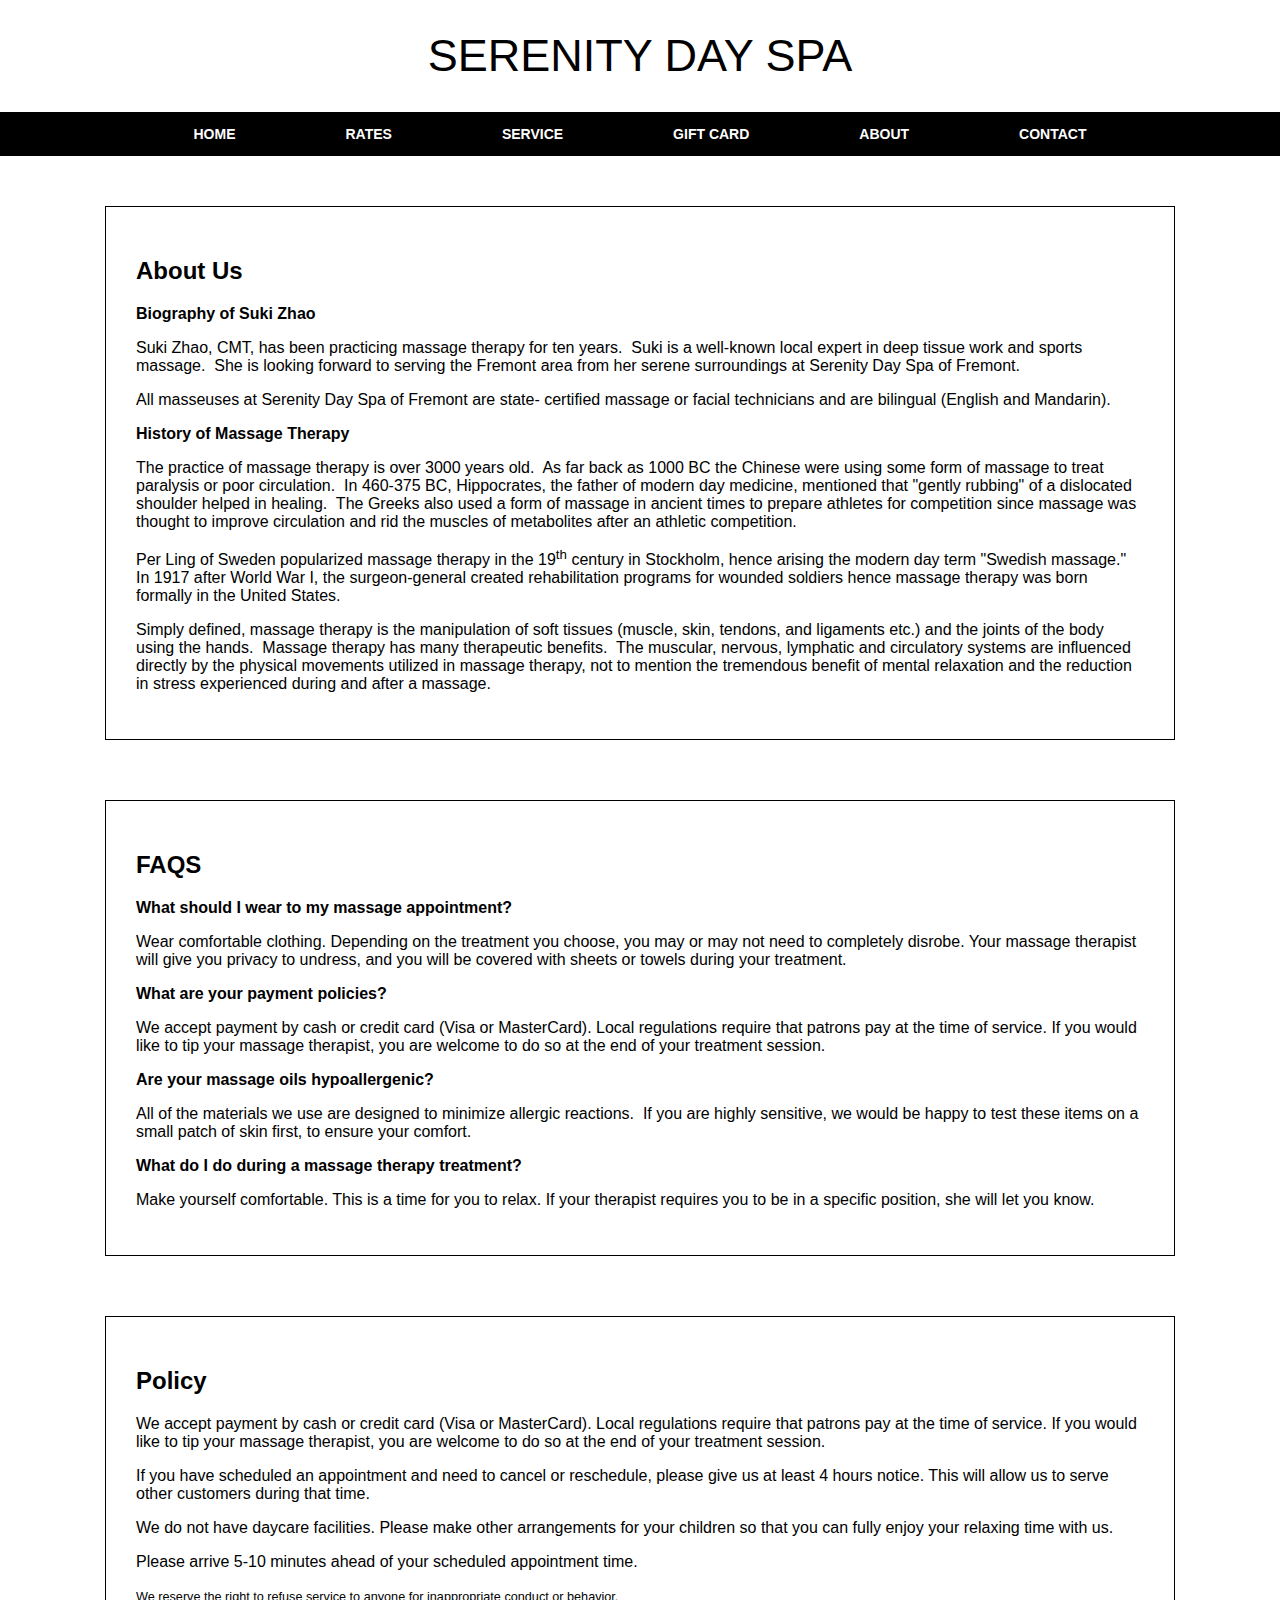
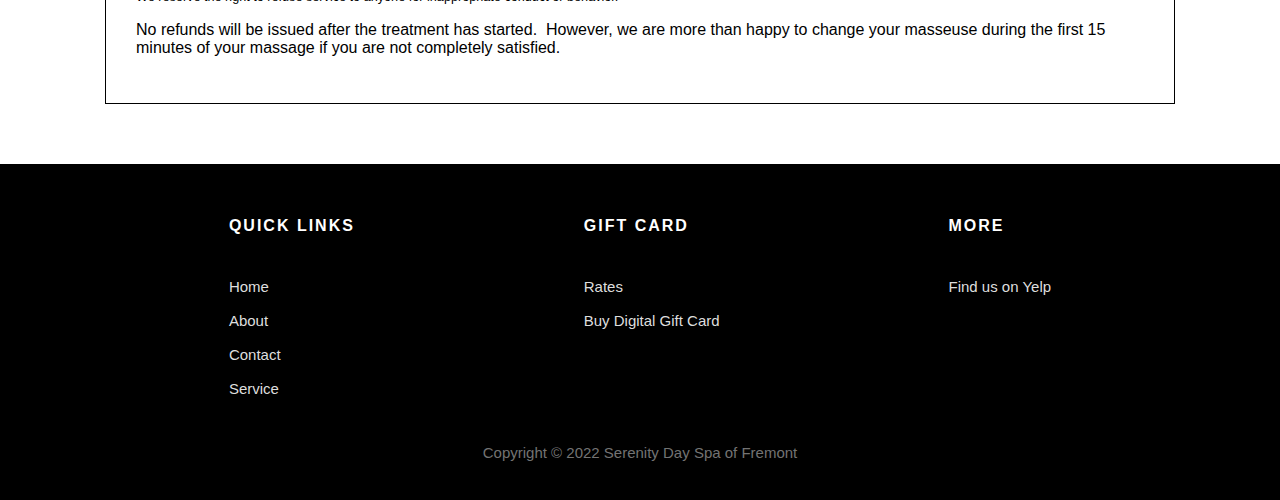
<file: about.html>
<!DOCTYPE html>
<html lang="en">
    <head>
        <link rel="stylesheet" href="style.css">
        <meta name="viewport" content="width=device-width, initial-scale=1.0;">
    </head>
   <body>
    <div class="header-wraper">
        <div class="header-title">
            <a href="index.html">SERENITY DAY SPA</a>            
            <div class="hamburgerMenuContainer">
                <div class="hamburger"></div>
            </div>
            <nav>
                <ul class="navlinks hide">
                    <a href="index.html"><li>Home</li></a>
                    <a href="rate.html"><li>Rates</li></a>
                    <a href="service.html"><li>Service</li></a>
                    <a href="giftcard.html"><li>Gift Card</li></a>
                    <a href="about.html"><li>About</li></a>
                    <a href="racontactte.html"><li>Contact</li></a>
                </ul>
            </nav>
        </div>
        <ul class="header-menu">
            <a href="index.html"><li>Home</li></a>
            <a href="rate.html"><li>Rates</li></a>
            <a href="service.html"><li>SERVICE</li></a>
            <a href="giftcard.html"><li>GIFT CARD</li></a>
            <a href="about.html"><li>ABOUT</li></a>
            <a href="contact.html"><li>CONTACT</li></a>
        </ul>
    </div>

      <div class="service__wrapper">
         <div class="service__section">
            <div class="service__box about__box">
               <div class="service__detail">
				<h2>About Us</h2>
				<section>
                    <p><b>Biography of Suki Zhao</b></p> 
                    <p>Suki Zhao, CMT, has been practicing massage therapy for 
                    ten years.&nbsp; Suki is a well-known local expert in deep tissue work and sports massage.&nbsp; 
                    She is looking forward to serving the Fremont area from her serene 
                    surroundings at Serenity Day Spa of Fremont.&nbsp; </p>
                    <p>All masseuses at Serenity Day Spa of Fremont are state-
                    certified massage or facial technicians and are bilingual (English and 
                    Mandarin).</p>

                    <p><b>History of Massage Therapy</b></p>
                    <p>The practice of massage therapy is over 3000 years old.&nbsp; As 
                    far back as 1000 BC the Chinese were using some form of massage to treat 
                    paralysis or poor circulation.&nbsp; In 460-375 BC, Hippocrates, the father of modern 
                    day medicine, mentioned that "gently rubbing" of a dislocated shoulder helped in 
                    healing.&nbsp; The Greeks also used a form of massage in ancient times to prepare 
                    athletes for competition since massage was thought to improve circulation and 
                    rid the muscles of metabolites after an athletic competition.</p>
                    <p>Per Ling of Sweden popularized massage therapy in the 19<sup>th</sup> 
                    century in Stockholm, hence arising the modern day term "Swedish massage."&nbsp; 
                    In 1917 after World War I, the surgeon-general created 
                    rehabilitation programs for wounded soldiers hence massage therapy was born 
                    formally in the United States.</p>
                    <p>Simply defined, massage therapy is the manipulation of soft 
                    tissues (muscle, skin, tendons, and ligaments etc.) and the joints of the body 
                    using the hands.&nbsp; Massage therapy has many therapeutic benefits.&nbsp; The muscular, 
                    nervous, lymphatic and circulatory systems are influenced directly by the 
                    physical movements utilized in massage therapy, not to mention the tremendous 
                    benefit of mental relaxation and the reduction in stress experienced during and 
                    after a massage.</p>
                    </section>
               </div>
            </div>
         </div>
      </div>
      <div class="service__wrapper">
        <div class="service__section">
           <div class="service__box about__box">
              <div class="service__detail">
                 <h2>FAQS</h2>
                 <section>
                    <p><b>What should I wear to my massage appointment?</b></p>
                    <p>Wear comfortable clothing. Depending on the treatment you choose, you may or 
                    may not need to completely disrobe. Your massage therapist will give you privacy 
                    to undress, and you will be covered with sheets or towels during your treatment.</p>
                    <p><b>What are your payment policies?</b></p>
                    <p>We accept payment by cash or credit card (Visa or MasterCard). Local 
                    regulations require that patrons pay at the time of service. If you would like 
                    to tip your massage therapist, you are welcome to do so at the end of your 
                    treatment session.</p>
                    <p><b>Are your massage oils hypoallergenic?</b></p>
                    <p>All of the materials we use are designed to minimize allergic reactions.&nbsp; 
                    If you are highly sensitive, we would be happy to test these items on a small 
                    patch of skin first, to ensure your comfort. </p>
                    <p><b>What do I do during a massage therapy treatment?</b></p>
                    <p>Make yourself comfortable. This is a time for you to relax. If your therapist 
                    requires you to be in a specific position, she will let you know.</p>
                 </section>
              </div>
           </div>
        </div>
     </div>
     <div class="service__wrapper">
        <div class="service__section">
           <div class="service__box about__box">
              <div class="service__detail">
               <h2>Policy</h2>
               <section>
                   <p>We accept payment by cash or 
                   credit card (Visa or MasterCard). 
                   Local regulations require that 
                   patrons pay at the time of service. 
                   If you would like to tip your 
                   massage therapist, you are welcome 
                   to do so at the end of your 
                   treatment session.</p>
                   <p>If you have scheduled an 
                   appointment and need to cancel or 
                   reschedule, please give us at least 
                   4 hours notice. This will allow us 
                   to serve other customers during that 
                   time.</p>
                   <p>We do not have daycare 
                   facilities. Please make other 
                   arrangements for your children so 
                   that you can fully enjoy your 
                   relaxing time with us.</p>
                   <p>Please arrive 5-10 minutes ahead 
                   of your scheduled appointment time.</p>
                   <p><span style="font-size:9.5pt">We 
                   reserve the right to refuse service 
                   to anyone for inappropriate conduct 
                   or behavior.</span></p>
                   <p>No refunds will be issued after the treatment
                   has started.&nbsp; However, we are more 
                   than happy to change your masseuse 
                   during the first 15 minutes of your 
                   massage if you are not completely 
                   satisfied.</p>
               </section>
              </div>
           </div>
        </div>
     </div>
     <div class="site-footer">
        <div class="container">
            <div class="row">
                <div class="footer-info">
                    <h6>Quick Links</h6>
                    <div class="footer-links">
                    <div><a href="index.html">Home</a></div>
                    <div><a href="about.html">About</a></div>
                    <div><a href="contact.html">Contact</a></div>
                    <div><a href="service.html">Service</a></div>
                    </div>
                </div>
                <div class="footer-info">
                    <h6>Gift Card</h6>
                    <div class="footer-links">
                    <div><a href="rate.html">Rates</a></div>
                    <div><a href="giftcard.html">Buy Digital Gift Card</a></div>
                    </div>
                </div>
                <div class="footer-info">
                    <h6>More</h6>
                    <div class="footer-links">
                        <div><a target="_blank" href="https://www.yelp.com/biz/serenity-day-spa-of-fremont-fremont">Find us on Yelp</a></div>
                    </div>
                </div>
            </div>
        </div>
        <div class="container">
            <div class="row">
            <p class="copyright-text">Copyright &copy; 2022 Serenity Day Spa of Fremont
            </p>
            </div>
        </div>
    </div>
    <script src="burgerMenu.js"></script>
   </body>
</html>
</file>
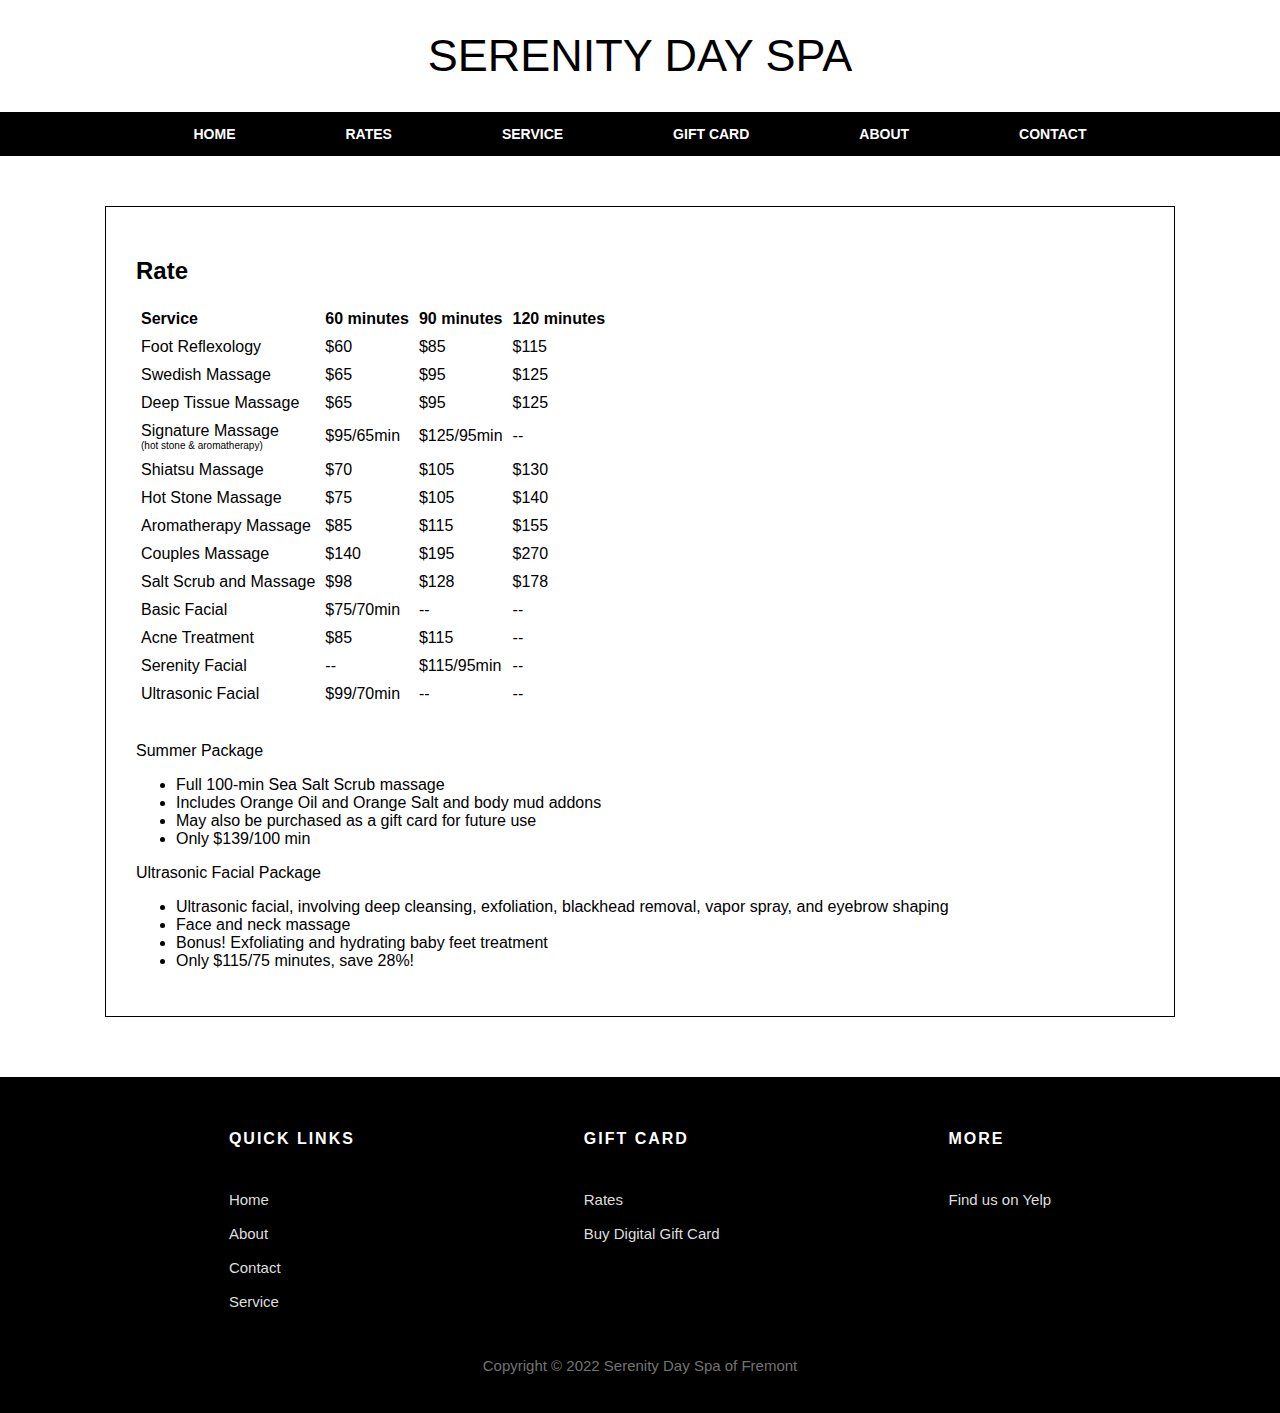
<file: rate.html>
<html lang="en">
    <head>
        <link rel="stylesheet" href="style.css">
        <meta name="viewport" content="width=device-width, initial-scale=1.0;">
    </head>
   <body>
    <div class="header-wraper">
        <div class="header-title">
            <a href="index.html">SERENITY DAY SPA</a>            
            <div class="hamburgerMenuContainer">
                <div class="hamburger"></div>
            </div>
            <nav>
                <ul class="navlinks hide">
					<a href="index.html"><li>Home</li></a>
					<a href="rate.html"><li>Rates</li></a>
					<a href="service.html"><li>Service</li></a>
					<a href="giftcard.html"><li>Gift Card</li></a>
					<a href="about.html"><li>About</li></a>
					<a href="racontactte.html"><li>Contact</li></a>
                </ul>
            </nav>
        </div>
        <ul class="header-menu">
			<a href="index.html"><li>Home</li></a>
			<a href="rate.html"><li>Rates</li></a>
			<a href="service.html"><li>SERVICE</li></a>
			<a href="giftcard.html"><li>GIFT CARD</li></a>
			<a href="about.html"><li>ABOUT</li></a>
			<a href="contact.html"><li>CONTACT</li></a>
        </ul>
    </div>

      <div class="service__wrapper">
         <div class="service__section">
            <div class="service__box rate__box">
               <div class="service__detail">
				<h2>Rate</h2>
				<section>
					<td>
						<table cellpadding="5" cellspacing="0" id="table340">
							<tbody>
								<tr>
									<td>
									<p><b>Service</b></p>
									</td>
									<td>
									<p><b>60 minutes</b></p>
									</td>
									<td>
									<p><b>90 minutes</b></p>
									</td>
									<td>
									<p><b>120 minutes</b></p>
									</td>
								</tr>
								<tr>
									<td>
									<p>Foot Reflexology</p>
									</td>
									<td>
									<p>$60</p>
									</td>
									<td>
									<p>$85</p>
									</td>
									<td>
									<p>$115</p>
									</td>
								</tr>
								<tr>
									<td>
									<p>Swedish Massage</p>
									</td>
									<td>
									<p>$65</p>
									</td>
									<td>
									<p>$95</p>
									</td>
									<td>
									<p>$125</p>
									</td>
								</tr>
								<tr>
									<td>
									<p>Deep Tissue Massage</p>
									</td>
									<td>
									<p>$65</p>
									</td>
									<td>
									<p>$95</p>
									</td>
									<td>
									<p>$125</p>
									</td>
								</tr>
								<tr>
									<td>
									<p>Signature Massage<br>
									<font size="1">(hot stone &amp; aromatherapy)</font></p>
									</td>
									<td>
									<p>$95/65min</p>
									</td>
									<td>
									<p>$125/95min</p>
									</td>
									<td>
									<p>--</p>
									</td>
								</tr>
								<tr>
									<td>
									<p>Shiatsu Massage</p>
									</td>
									<td>
									<p>$70</p>
									</td>
									<td>
									<p>$105</p>
									</td>
									<td>
									<p>$130</p>
									</td>
								</tr>
								<tr>
									<td>
									<p>Hot Stone Massage</p>
									</td>
									<td>
									<p>$75</p>
									</td>
									<td>
									<p>$105</p>
									</td>
									<td>
									<p>$140</p>
									</td>
								</tr>
								<tr>
									<td>
									<p>Aromatherapy Massage</p>
									</td>
									<td>
									<p>$85</p>
									</td>
									<td>
									<p>$115</p>
									</td>
									<td>
									<p>$155</p>
									</td>
								</tr>
								<tr>
									<td>
									<p>Couples Massage</p>
									</td>
									<td>
									<p>$140</p>
									</td>
									<td>
									<p>$195</p>
									</td>
									<td>
									<p>$270</p>
									</td>
								</tr>
								<tr>
									<td>
									<p>Salt Scrub and Massage</p>
									</td>
									<td>
									<p>$98</p>
									</td>
									<td>
									<p>$128</p>
									</td>
									<td>
									<p>$178</p>
									</td>
								</tr>
								<tr>
									<td>
									<p>Basic Facial</p>
									</td>
									<td>
									<p>$75/70min</p>
									</td>
									<td>
									<p>--</p>
									</td>
									<td>
									<p>--</p>
									</td>
								</tr>
								<tr>
									<td>
									<p>Acne Treatment</p>
									</td>
									<td>
									<p>$85</p>
									</td>
									<td>
									<p>$115</p>
									</td>
									<td>
									<p>--</p>
									</td>
								</tr>
								<tr>
									<td>
									<p>Serenity Facial</p>
									</td>
									<td>
									<p>--</p>
									</td>
									<td>
									<p>$115/95min</p>
									</td>
									<td>
									<p>--</p>
									</td>
								</tr>
								<tr>
									<td>
									<p>Ultrasonic Facial</p>
									</td>
									<td>
									<p>$99/70min</p>
									</td>
									<td>
									<p>--</p>
									</td>
									<td>
									<p>--</p>
									</td>
								</tr>
							</tbody>
						</table>
						&nbsp;

						<ul>
						</ul>

						<p>Summer Package</p>

						<ul>
							<li>Full 100-min Sea Salt Scrub massage</li>
							<li>Includes Orange Oil and Orange Salt and body mud addons</li>
							<li>May also be purchased as a gift card for future use</li>
							<li>Only $139/100 min</li>
						</ul>

						<p>Ultrasonic Facial Package</p>

						<ul>
							<li>Ultrasonic facial, involving deep cleansing, exfoliation, blackhead removal, vapor spray, and eyebrow shaping</li>
							<li>Face and neck massage</li>
							<li>Bonus! Exfoliating and hydrating baby feet treatment</li>
							<li>Only $115/75 minutes, save 28%!</li>
						</ul>
						</td>
				</section>
               </div>
            </div>
         </div>
      </div>
      <div class="site-footer">
        <div class="container">
            <div class="row">
                <div class="footer-info">
                    <h6>Quick Links</h6>
                    <div class="footer-links">
                    <div><a href="index.html">Home</a></div>
                    <div><a href="about.html">About</a></div>
                    <div><a href="contact.html">Contact</a></div>
                    <div><a href="service.html">Service</a></div>
                    </div>
                </div>
                <div class="footer-info">
                    <h6>Gift Card</h6>
                    <div class="footer-links">
                    <div><a href="rate.html">Rates</a></div>
                    <div><a href="giftcard.html">Buy Digital Gift Card</a></div>
                    </div>
                </div>
                <div class="footer-info">
                    <h6>More</h6>
                    <div class="footer-links">
                        <div><a target="_blank" href="https://www.yelp.com/biz/serenity-day-spa-of-fremont-fremont">Find us on Yelp</a></div>
                    </div>
                </div>
            </div>
        </div>
        <div class="container">
            <div class="row">
            <p class="copyright-text">Copyright &copy; 2022 Serenity Day Spa of Fremont
            </p>
            </div>
        </div>
        </div>
        <script src="burgerMenu.js"></script>
   </body>
</html>
</file>
<file: style.css>
/* header */
body{
    margin: 0;
}
.header-title{
    display: flex;
    align-items: center;
    justify-content: center;
    font-family: sans-serif;
    font-size: 45px;
    padding: 30px 0;
    font-weight: 300;
    text-align: center;
}
.hamburgerMenuContainer{
    display: none;
}
.header-title .hide{
    display: none;
}
.header-wraper ul{
    padding: 0;
}
.header-title a{
    text-decoration: none;
    color: #000000;
}
.header-menu{
    height: 44px;
    display: flex;
    align-items: center;
    justify-content: center;
    gap: 70px;
    background-color: black;
    color: white;
    font-family: 'Avenir', sans-serif;
    list-style-type: none;
    margin: 0;
}
.header-menu li{
    cursor: pointer;
    font-size: 14px;
    padding: 0 10px;
    font-weight: 600;
}
.header-menu li:hover{
    background: white;
    color: black;
}
.header-menu a{
    color: inherit;
    text-decoration: none;
    line-height: 50px;
    padding: 0 10px;
    text-transform: uppercase;
}
.service-dropdown {
    display: none;
    position: absolute;
    background-color: #f1f1f1;
    min-width: 160px;
    border-radius: 4px;
    box-shadow: 0px 8px 16px 0px rgba(0, 0, 0, 0.2);
    z-index: 1;
    height: 500px;
    width: 1903px;
}
.navigation a {
    color: black;
    padding: 12px;
    margin: 0;
    text-decoration: none;
    display: block;
}
.navigation a:hover {
    background-color: #ddd;
    border-radius: 4px;
}
.header-menu li:hover .service-dropdown {
    display: block;
}
/* carousel */
.carousel {
    position: relative;
    height: 675px;
    width: 80%;
    max-width: 1200px;
    margin: 0 auto;
    padding-bottom: 50px;
}
.carousel__slide {
    width: 800px;
}
.carousel__image {
    height: 100%;
    width: 100%;
    object-fit: cover;
}
.carousel__content{
    position: absolute;
    font-size: 70px;
    top: 20%;
    left: 10%;
    font-family: sans-serif;
}
.school-talks-img-6 {
    object-position: 50% 5%;
}
.carousel__track-container {
    height: 100%;
    position: relative;
    overflow: hidden;
    border-radius: 5px;
}
.carousel__track {
    padding: 0;
    margin: 0;
    list-style: none;
    position: relative;
    height: 100%;
    transition: transform 700ms ease-in;
}
.carousel__slide {
    position: absolute;
   /* stack images on top of each other */
    top: 0;
    bottom: 0;
    width: 100%;
}
.carousel__button {
    position: absolute;
    top: 50%;
    transform: translateY(-50%);
    background: transparent;
    border: 0;
    cursor: pointer;
}
.carousel__button img:hover, .carousel__nav button:hover {
    transform: scale(1.2);
    transition: all ease-in 0.2s;
}
.carousel__button--left {
    left: -100px;
   /* position away from image */
}
.carousel__button--right {
    right: -100px;
}
.carousel__button img {
    width: 30px;
    height: 35px;
}
.carousel__button:focus, .carousel__indicator:focus {
    outline: none;
}
.carousel__nav {
    display: flex;
    justify-content: center;
    padding: 20px 0;
}
.carousel__indicator {
    border: 0;
    border-radius: 50px;
    width: 15px;
    height: 15px;
    background: rgba(0,0,0,.3);
    margin: 0 12px;
    cursor: pointer;
}
.carousel__indicator.current-slide {
    background: rgba(0,0,0,.75);
}
/* business info */
.business-info-container{
    max-width: 1170px;
    width: 100%;
    padding-right: 15px;
    padding-left: 15px;
    margin-right: auto;
    margin-left: auto;
}
.row{
    display: flex;
    flex-wrap: wrap;
}
.info-box{
    width: 30%;
    margin: 0 15px;
    overflow: hidden;
    display: flex;
    flex-wrap: wrap;
}

.info-box .image-wrapper{
    width: 350px;
    height: 240px;
}

.info-box a{
    text-decoration: none;
}
.service .image-wrapper{
    overflow: hidden;
    max-width: 570px;
    height: 380px;
}
.info-box img{
    width: 100%;
    height: 100%;
    -webkit-transition: 0.5s ease;
    transition: 0.5s ease;
    cursor: pointer;
}
.info-box:hover img {
    transform: scale(1.2);
}
.info-box .content{
    margin-bottom: 15px;
    margin-top: 15px;
    font-size: 23px;
    color: #000000;
    font-family: sans-serif;
    text-transform: uppercase;
    cursor: pointer;
}
/* spa service */
.services{
    padding: 110px 0 140px;
}
.service-title{
    display: flex;
    justify-content: center;
    color: #000000;
    text-transform: uppercase;
    margin: 0 0 25px;
    font-family: 'Avenir', sans-serif;
    font-size: 32px;
    font-weight: 300;
}
.service-list{
    max-width: 1200px;
    margin-right: auto;
    margin-left: auto;
    width: 100%;
}
.service-list a{
    color: inherit;
    text-decoration: none;
    font-size: 24px;
    font-family: sans-serif;
}
.service img{
    margin-bottom: 15px;
}
.row{
    justify-content: center;
}
.service .content{
    font-size: 24px;
    font-family: sans-serif;
    text-transform: uppercase;
    font-weight: 300;
    margin: 15px 0;
}
.services .holder{
    display: flex;
    flex-wrap: wrap;
}
.service{
    flex: 0 0 50%;
    max-width: 50%;
}
.services .box {
    margin: 15px;
    overflow: hidden;
}
.box img{
    width: 100%;
    height: 100%;
    margin-bottom: 15px;
    -webkit-transition: 0.5s ease;
    transition: 0.5s ease;
    cursor: pointer;
}
.box:hover img {
    transform: scale(1.1);
}
.image-wrapper{
    overflow: hidden;
}
/* footer */
.site-footer {
    background-color:#000000;
    padding:45px 0 20px;
    font-size:15px;
    line-height:24px;
    color:#737373;
}
.site-footer .row{
    justify-content: space-evenly;
}
.site-footer h6{
    font-family: sans-serif;
    color:#fff;
    font-size:16px;
    text-transform:uppercase;
    margin-top:5px;
    letter-spacing:2px 
}
.site-footer .footer-links a,
.site-footer .container .copyright-text{
    font-family: sans-serif;
}
.footer-links a {
    text-decoration: none;
    color: #dedede;
}
.footer-links div {
    margin-top: 10px;
}
.copyright-text {
    margin-top: 40px;
}
/* service page */
.service__wrapper{
    max-width: 1170px;
    width: 100%;
    margin-right: auto;
    margin-left: auto;
}
.service__section{
    margin-bottom: 60px;
}
.service__box{
    margin: 50px;
    display: flex;
    border: 1px solid #000;
}
.service__img{
    width: 350px;
    height: 270px;
}
.service__img img{
    height: 100%;
    width: auto;
}
.service__wrapper .service__box .section__image img{
    width: inherit;
}
.service__wrapper .service__box .detail__section{
    margin: 0 30px;
}
.service__detail{
    font-family: sans-serif;
    margin: 30px 30px;
}
.service__detail p{
    word-break: break-word;
}
.service__detail h3{
    font-size: 30px;
}
@media only screen and (max-width: 1200px) {
    .header-wraper .header-menu {
        gap: 30px;
   }
    .business-info-container{
        max-width: 960px;
   }
    .service .image-wrapper{
        width: 450px;
        height: 310px;
   }
    .holder {
        max-width: 960px;
        margin-right: auto;
        margin-left: auto;
   }
    .holder .box {
        margin-top: 0;
        margin-left: 0;
        padding: 10px;
   }
    .service__wrapper .service__box{
        margin: 35px;
        width: auto;
        height: auto;
   }
    .service__wrapper .service__box .section__image img{
        height: 300px;
   }
    .service__wrapper .service__box .detail__section{
        height: 300px;
   }
   
   .info-box .image-wrapper{
    width: 290px;
    height: 170px;
    }
}

@media only screen and (max-width: 990px) {
    .header-wraper .header-menu {
        gap: 10px;
   }
    .business-info-container {
        max-width: 720px;
        margin-right: auto;
        margin-left: auto;
   }
    .business-info-container .row {
        flex-wrap: nowrap;
   }
    .service .image-wrapper{
        margin-left: auto;
        margin-right: auto;
        width: 400px;
        height: 260px;
   }
    .services .holder{
        max-width: 890px;
        margin-right: auto;
        margin-left: auto;
   }
    .info-box {
        max-width: 180px;
   }
    .info-box .content {
        font-size: 15px;
   }
    .carousel {
        height: 300px;
        max-width: 600px;
   }
    .carousel__slide {
        width: 600px;
        height: 300px;
   }
    .carousel__content{
        font-size: 45px;
   }
    .service__wrapper .service__box .section__image img{
        height: 270px;
   }
    .info-box .image-wrapper{
        width: 100%;
        height: 125px;
    }
}

@media only screen and (max-width: 767px) {
    .header-wraper .header-menu {
        height: 24px;
    }
    .header-wraper .header-menu li {
        display: none;
    }
    .header-wraper .header-title nav {
        display: flex;
        flex-direction: column;
        height: 100%;
    }
    .header-wraper .header-title nav ul {
        position: fixed;
        z-index: 1;
        padding: 0px;
        background-color: black;
        margin-top: 95px;
    }
    .header-wraper .header-title nav ul li {
        list-style-type: none;
        padding: 15px 25px;
    }
   .header-wraper .header-title nav ul li:hover{
        background-color: white;
    }
    .header-wraper .header-title nav ul a{
        text-decoration: none;
        font-size: 26px;
        color: white;
    }
    .header-wraper .header-title nav ul a:active{
        color: black;
    }
    .service__detail p{
        font-size: 17px;
   }
    .navlinks {
        display: block;
        position: relative;
        top: 0%;
        left: 110%;
        opacity: 0;
        width: 0%;
        height: 100%;
        text-align: right;
        transition: 1s;
        background-color: white;
   }
    .header-wraper .header-title .hamburgerMenuContainer {
        display: block;
        position: relative;
        top: 0px;
        left: 5%;
        width: 18px;
        height: 35px;
        cursor: pointer;
   }
    .hamburger, .hamburger::before, .hamburger::after {
        position: absolute;
        width: 100%;
        height: 3px;
        background-color: black;
        z-index: 10;
        content: '';
        transition: 0.45s;
        border-radius: 3px;
   }
    .carousel {
        height: 250px;
        max-width: 500px;
   }
    .carousel__slide {
        width: 500px;
        height: 250px;
   }
    .carousel__button--left {
        left: -60px;
   }
    .carousel__button--right {
        right: -60px;
   }
    .hamburger {
        top: 45%;
   }
    .hamburger::before{
        top: -200%;
   }
    .hamburger::after{
        top: 200%;
   }
    .hamburger.animate {
        background-color: rgba(0, 0, 0, 0);
   }
    .hamburger.animate::before {
        transform: rotate(-45deg);
        transform-origin: 18px;
   }
    .hamburger.animate::after {
        transform: rotate(45deg);
        transform-origin: 17px;
   }
    .hide {
        visibility: hidden;
   }
    .business-info-container{
        max-width: 540px;
        margin-left: auto;
   }
    .service .image-wrapper{
        width: 240px;
        height: 165px;
   }
   .services{
    padding-top: 50px;
    padding-bottom: 60px;
   }
    .service-title{
        font-size: 30px;
        font-weight: 300;
   }
    .service-list .holder {
        max-width: 540px;
   }
    .service-list .holder .box {
        margin: 0px;
        margin-left: 0;
        padding: 12px;
   }
    .service-list .holder .box .content {
        font-size: 16px;
   }
    .location__map{
        width: 100%;
        height: auto;
        aspect-ratio: auto;
   }
    .service__wrapper .service__box .section__image img{
        width: 470px;
        height: 270px;
   }
    .service__detail p{
        font-size: 20px;
   }
    .site-footer .row p{
        text-align: center;
        margin-top: 50px;
   }
    .service__wrapper .service__section .about__box p{
        font-size: 15px;
   }
    .service__wrapper .rate__box p{
        font-size: 17px;
   }
    .info-box .image-wrapper{
        width: 150px;
        height: 90px;
    }
}
@media only screen and (max-width: 575px) {
    .header-title{
        font-size: 30px;
   }
    .services {
        max-width: 500px;
        margin-left: auto;
        margin-right: auto;
   }
    .services .holder {
        display: block;
        flex-wrap: wrap;
   }
    .services .holder .service {
        max-width: 556px;
        width: 100%;
   }
    .services .holder .service .box {
        padding: 0 20px;
   }
    .business-info-container {
        padding-left: 0;
        padding-right: 0;
   }
    .business-info-container .row {
        flex-wrap: wrap;
   }
    .business-info-container .info-box {
        max-width: 568px;
        position: relative;
        display: flex;
        justify-content: center;
        width: 100%;
   }
    .header-wraper .header-title nav ul li {
        padding: 10px 25px;
    }
    .header-wraper .header-title nav ul li a{
        font-size: 22px;
    }
    .service .image-wrapper{
        width: auto;
        height: 280px;
   }
    .carousel {
        width: 100%;
        height: 300px;
   }
    .carousel__slide {
        max-width: 568px;
        height: 350px;
   }
    .carousel__content{
        font-size: 28px;
   }
    .carousel__image{
        height: 85%;
   }
    .carousel__button{
        display: none;
   }
    .site-footer .row{
        display: contents;
   }
    .site-footer .row .footer-info{
        margin-left: 90px;
   }
    .site-footer .row .footer-info h6{
        font-size: 25px;
        margin-bottom: 30px;
        margin-top: 50px;
   }
    .site-footer .row .footer-links div{
        font-size: 20px;
        margin: 10px 0;
   }
    .service__wrapper .service__box{
        display: flex;
        flex-wrap: wrap;
   }
    .service__wrapper .service__box h2{
        font-size: 22px;
   }
    .service__wrapper .service__box .section__image img{
        width: 420px;
   }
    .service__wrapper .rate__box p{
        font-size: 15px;
   }
    .service__wrapper .rate__box li{
        font-size: 15px;
   }
   .info-box .image-wrapper{
        width: auto;
        height: 280px;
    }
    .site-footer .row .footer-info{
        margin-left: 50px;
    }
    .site-footer .row .footer-info h6{
        margin-top: 0;
        margin-bottom: 10px;
        font-size: 20px;
    }
    .site-footer .row .footer-links{
        margin-bottom: 40px;
    }
}
@media only screen and (max-width: 420px){
    .service .image-wrapper{
        width: 400px;
        height: 280px;
   }
    .service__wrapper .service__box .section__image img{
        width: 370px;
   }
    .service__wrapper .rate__box p{
        font-size: 11px;
   }
    .service__wrapper .rate__box li{
        font-size: 13px;
   }
    .info-box .image-wrapper,
    .service .image-wrapper{
        width: 320px;
        height: 200px;
    }
    .service .box .content{
        text-align: center;
    }
}
@media only screen and (max-width: 350px){
    .header-title{
        font-size: 20px;
    }
    .service__wrapper .service__section .about__box p{
        font-size: 13px;
   }
   .service__detail p{
    font-size: 18px;
    }
    .service__detail {
        margin: 0 10px;
    }
    .service__detail h3{
        font-size: 25px;
    }
    .service .image-wrapper,
    .info-box .image-wrapper{
        width: 270px;
        height: 150px;
    }
}
</file>
